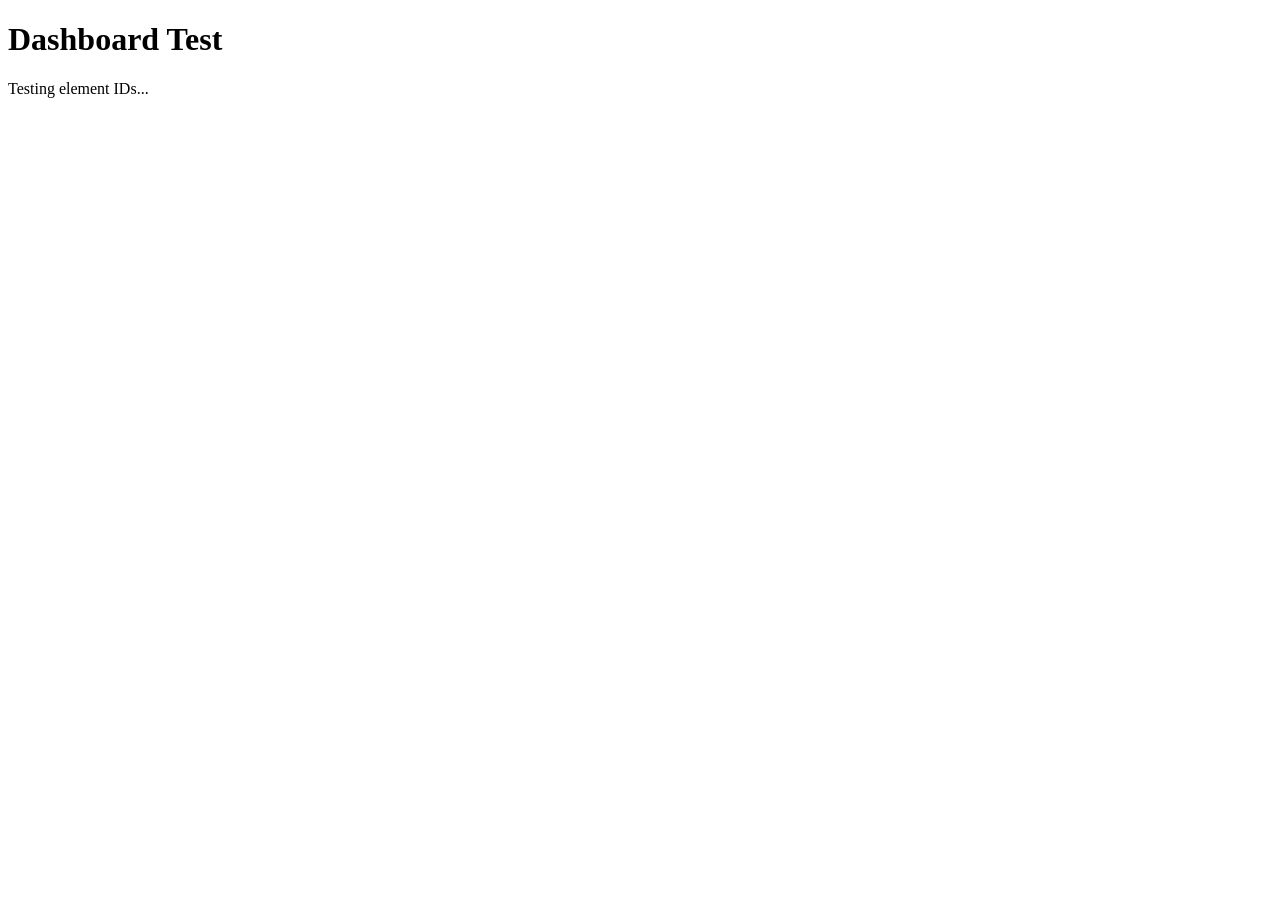
<file: test_dashboard.html>
<!DOCTYPE html>
<html>
<head>
    <title>Dashboard Test</title>
</head>
<body>
    <h1>Dashboard Test</h1>
    <p>Testing element IDs...</p>
    <script>
        const elements = [
            'vehicles-N', 'vehicles-S', 'vehicles-E', 'vehicles-W',
            'queue-N', 'queue-S', 'queue-E', 'queue-W',
            'density-val-N', 'density-val-S', 'density-val-E', 'density-val-W',
            'countdown-N', 'countdown-S', 'countdown-E', 'countdown-W',
            'signal-N', 'signal-S', 'signal-E', 'signal-W',
            'light-N', 'light-S', 'light-E', 'light-W',
            'timer-N', 'timer-S', 'timer-E', 'timer-W',
            'count-N', 'count-S', 'count-E', 'count-W'
        ];

        setTimeout(() => {
            const iframe = document.createElement('iframe');
            iframe.src = '/';
            iframe.style.width = '100%';
            iframe.style.height = '800px';
            document.body.appendChild(iframe);

            iframe.onload = () => {
                const doc = iframe.contentDocument;
                console.log('Dashboard loaded');
                elements.forEach(id => {
                    const el = doc.getElementById(id);
                    if (el) {
                        console.log(`✓ Found ${id}`, el);
                    } else {
                        console.error(`✗ Missing ${id}`);
                    }
                });
            };
        }, 1000);
    </script>
</body>
</html>
</file>
